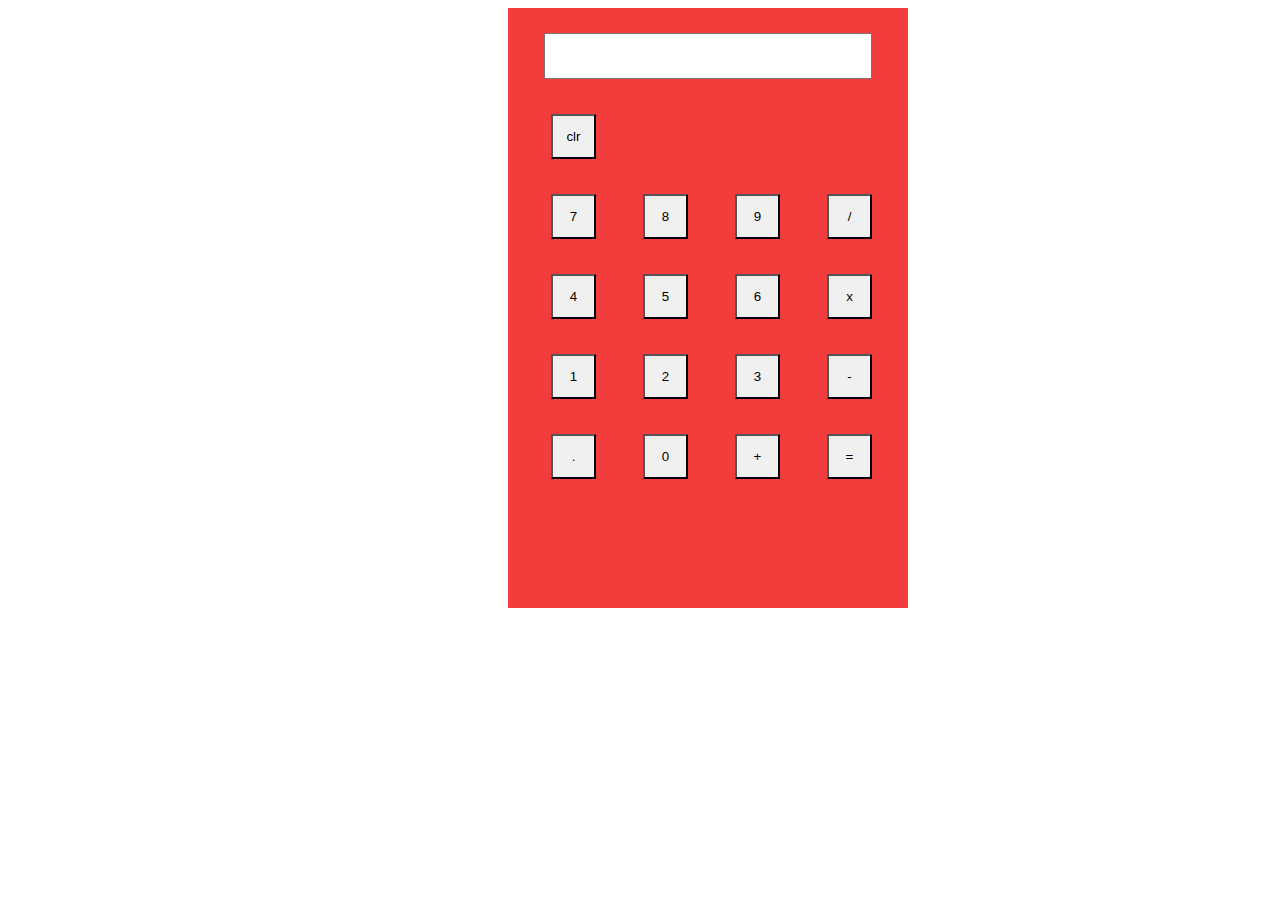
<file: calculatorindex.html>
<!DOCTYPE html>
<html lang="en">
<head>
    <meta charset="UTF-8">
    <meta name="viewport" content="width=device-width, initial-scale=1.0">
    <title>Document</title>
    <link rel="stylesheet" href="style.css">
    <script src="script.js"></script>
</head>
<body>
    <div class="main-body"></div>
        <div class="calc">
        <div class="output">
            <input type="text" id="screen">
        </div>
        <div class="buttons">
            <button onclick="clearscreen()" class="btn">clr</button>
            <div class="row">
                <button onclick="cl(7)" class="btn">7</button>
                <button onclick="cl(8)" class="btn">8</button>
                <button onclick="cl(9)" class="btn">9</button>
                <button onclick="cl('/')" class="btn">/</button>
            </div>
            <div class="row">
                <button onclick="cl(4)" class="btn">4</button>
                <button onclick="cl(5)" class="btn">5</button>
                <button onclick="cl(6)" class="btn">6</button>
                <button onclick="cl('*')" class="btn">x</button>
            </div>
            <div class="row">
                <button onclick="cl(1)" class="btn">1</button>
                <button onclick="cl(2)" class="btn">2</button>
                <button onclick="cl(3)" class="btn">3</button>
                <button onclick="cl('-')" class="btn">-</button>
            </div>
            <div class="row">
                <button onclick="cl('.')" class="btn">.</button>
                <button onclick="cl(0)" class="btn">0</button>
                <button onclick="cl('+')" class="btn">+</button>
                <button onclick="equalclick()" class="btn">=</button>
            </div>
        </div>
        </div>
</body>
</html>
</file>
<file: style.css>
.calc{
    width: 400px;
    height: 600px;
    background: rgb(243, 61, 61);
    margin-left: 500px;
}
#screen{
    width: 80%;
    margin-left: 36px;
    height: 40px;
    margin-top: 25px;
    pointer-events: none;
}
.btn{
    width: 45px;
    height: 45px;
    margin-left: 43px;
    margin-top: 35px;
    background-color: rgb(241, 240, 240);
}
</file>
